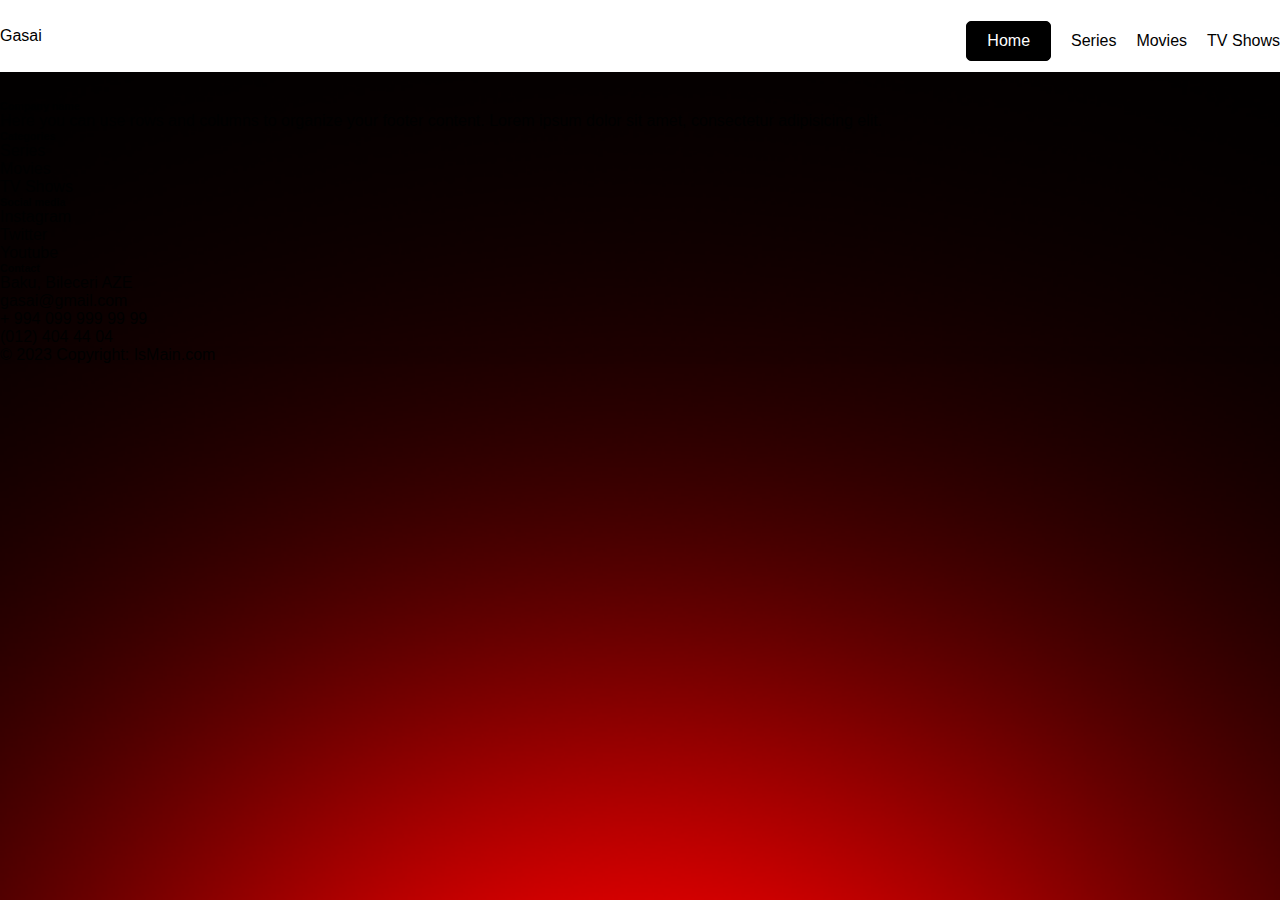
<file: index.html>
<!DOCTYPE html>
<html lang="en">

<head>
    <meta charset="UTF-8" />
    <meta name="viewport" content="width=device-width, initial-scale=1.0" />
    <title>Document</title>
    <link href="https://cdn.jsdelivr.net/npm/bootstrap@5.3.2/dist/css/bootstrap.min.css" rel="stylesheet"
        integrity="sha384-T3c6CoIi6uLrA9TneNEoa7RxnatzjcDSCmG1MXxSR1GAsXEV/Dwwykc2MPK8M2HN" crossorigin="anonymous" />
    <script src="https://cdn.jsdelivr.net/npm/bootstrap@5.3.2/dist/js/bootstrap.bundle.min.js"
        integrity="sha384-C6RzsynM9kWDrMNeT87bh95OGNyZPhcTNXj1NW7RuBCsyN/o0jlpcV8Qyq46cDfL"
        crossorigin="anonymous"></script>
    <link rel="stylesheet" href="./assets/css/style.css" />
    <script defer src="./assets/js/script.js"></script>
</head>

<body>
    <!-- Header Start -->
    <header>
        <div class="container">
            <nav>
                <div class="logo" id="logo">
                    <a href="" class="text-dark fw-bold fs-2">Gasai</a>
                </div>
                <div class="navbar-links" id="navbar-links">
                    <ul id="ulNav">
                        <li class="home__links"><a href="">Home</a></li>
                        <li><a href="">Series</a></li>
                        <li><a href="">Movies</a></li>
                        <li><a href="">TV Shows</a></li>
                    </ul>
                </div>
                <div class="hamburger" id="hamburger">
                    <i class="fa-solid fa-bars"></i>
                    <i class="fa-solid fa-x"></i>
                </div>
            </nav>
        </div>
    </header>
    <!-- Header End -->

    <!-- Main Start -->
    <main>
        <section id="cardsSection">
            <div class="pt-5">
                <div class="row justify-content-center align-items-center gap-5"></div>
            </div>
        </section>
    </main>
    <!-- Main End -->

    <!-- Footer Start -->
    <footer class="text-center text-lg-start bg-white text-muted mt-5">
        <section class="d-flex justify-content-center justify-content-lg-between p-4 border-bottom"></section>

        <!-- Section: Links  -->
        <section class="">
            <div class="container text-center text-md-start mt-5">
                <!-- Grid row -->
                <div class="row mt-3">
                    <!-- Grid column -->
                    <div class="col-md-3 col-lg-4 col-xl-3 mx-auto mb-4">
                        <!-- Content -->
                        <h6 class="text-uppercase fw-bold mb-4">
                            <i class="fas fa-gem me-3 text-secondary"></i>Company name
                        </h6>
                        <p>
                            Here you can use rows and columns to organize your footer
                            content. Lorem ipsum dolor sit amet, consectetur adipisicing
                            elit.
                        </p>
                    </div>
                    <!-- Grid column -->

                    <!-- Grid column -->
                    <div class="col-md-2 col-lg-2 col-xl-2 mx-auto mb-4">
                        <!-- Links -->
                        <h6 class="text-uppercase fw-bold mb-4">Categories</h6>
                        <p>
                            <a href="#!" class="text-reset">Series</a>
                        </p>
                        <p>
                            <a href="#!" class="text-reset">Movies</a>
                        </p>
                        <p>
                            <a href="#!" class="text-reset">TV Shows</a>
                        </p>
                    </div>
                    <!-- Grid column -->

                    <!-- Grid column -->
                    <div class="col-md-3 col-lg-2 col-xl-2 mx-auto mb-4">
                        <!-- Links -->
                        <h6 class="text-uppercase fw-bold mb-4">Social media</h6>
                        <p>
                            <a href="https://www.instagram.com/" target="_blank" class="text-reset">Instagram</a>
                        </p>
                        <p>
                            <a href="https://twitter.com/" target="_blank" class="text-reset">Twitter</a>
                        </p>
                        <p>
                            <a href="https://www.youtube.com/" target="_blank" class="text-reset">Youtube</a>
                        </p>
                    </div>
                    <!-- Grid column -->

                    <!-- Grid column -->
                    <div class="col-md-4 col-lg-3 col-xl-3 mx-auto mb-md-0 mb-4">
                        <!-- Links -->
                        <h6 class="text-uppercase fw-bold mb-4">Contact</h6>
                        <p>
                            <i class="fas fa-home me-3 text-secondary text-reset"></i>Baku,
                            Bileceri AZE
                        </p>
                        <p>
                            <i class="fas fa-envelope me-3 text-secondary text-reset"></i>
                            gasai@gmail.com
                        </p>
                        <p>
                            <i class="fas fa-phone me-3 text-secondary text-reset"></i> +
                            994 099 999 99 99
                        </p>
                        <p>
                            <i class="fas fa-print me-3 text-secondary text-reset"></i>
                            (012) 404 44 04
                        </p>
                    </div>
                    <!-- Grid column -->
                </div>
                <!-- Grid row -->
            </div>
        </section>
        <!-- Section: Links  -->

        <!-- Copyright -->
        <div class="text-center p-4" style="background-color: rgba(0, 0, 0, 0.025)">
            © 2023 Copyright:
            <a class="text-reset fw-bold" href="https://mdbootstrap.com/">IsMain.com</a>
        </div>
        <!-- Copyright -->
    </footer>
    <!-- Footer End -->
</body>

</html>
</file>
<file: assets/css/style.css>
* {
    margin: 0;
    padding: 0;
    box-sizing: border-box;
}

ul,
li {
    list-style: none;
}

a {
    text-decoration: none;
    color: inherit;
}

img {
    max-width: 100%;
    object-fit: cover;
}

body {
    background-image: url(/assets/photo/54.netflix-gradient.png);
    font-family: "Lato", sans-serif;
    background-position: center;
    background-size: cover;
    background-repeat: no-repeat;
    object-fit: cover;
    min-height: 100vh;
    /* linear-gradient(rgba(30, 27, 38, 0.95), rgba(30, 27, 38, 0.95)), */
}

a {
    text-decoration: none;
}

.rating {
    background-color: gold;
    padding: 10px;
    width: 25%;
    border-radius: 8px;
}

.card-text {
    background-color: #198754;
    padding: 10px;
    /* width: 25%; */
    border-radius: 8px;
}

.btnB {
    padding: 15px 25px;
    border-radius: 1px solid black;
    color: #fff;
    background-color: red;
    transition: all 0.5s ease;
    border-radius: 5px;



}

.btnB:hover {
    background-color: black;
    transition: all 0.5s ease-in-out;
}

header {
    background-color: #fff;
    position: fixed;
    top: 0;
    left: 0;
    right: 0;
    z-index: 1;
}

header nav {
    min-height: 72px;
    display: flex;
    justify-content: space-between;
    align-items: center;
}

header nav .navbar-links {
    transition: all 0.5s ease-in !important;
    display: block;
}

header nav .navbar-links ul {
    display: flex;
    justify-content: space-between;
    align-items: center;
    gap: 20px;
    margin-top: 10px;
}

header nav .navbar-links ul li a {
    position: relative;
}

header nav .navbar-links ul li a::before {
    content: '';
    position: absolute;
    left: 0;
    bottom: -10px;
    width: 100%;
    height: 2px;
    background-color: #000;
    transform: scaleX(0);
    transition: transform 0.9s ease;
    transform-origin: right;
}

header nav .navbar-links ul li a:hover::before {
    transform-origin: left;
    transform: scaleX(1);
}

header nav .navbar-links .home__links {
    background-color: #000;
    color: #fff;
    padding: 10px 20px;
    border: 1px solid black;
    border-radius: 5px;
    transition: all 0.5s ease;
}

header nav .navbar-links .home__links:hover {
    background-color: rgb(250, 250, 250);
    color: #000;
    border: none;
}

header nav .hamburger {
    display: none;
}

@media only screen and (max-width: 600px) {
    header nav .navbar-links {
        transition: all 0.5s ease-in-out;
        overflow: hidden;
        transform: translateY(-200px);
        width: 100%;
    }

    header nav .mobNav {
        transform: translateY(0);
        display: block;
        position: absolute;
        top: 72px;
        left: 0;
        width: 100%;
        background-color: #fff;
        z-index: 1;
        overflow: hidden;
        transition: all 0.5s ease-in !important;
    }

    header nav .mobNav ul {
        flex-direction: column;
        gap: 10px;
        align-items: start;
        justify-content: flex-start;
        padding-left: 15px;
        padding-bottom: 15px;
    }

    header nav .mobNav .home__links {
        border: none;
        background-color: inherit;
        padding: 0;
        color: #000;
        transition: all 0.5s ease;
    }

    header nav .mobNav .home__links:hover {
        background-color: inherit;
    }

    header nav .hamburger {
        display: flex !important;
    }

    header nav .hamburger .fa-x {
        display: none;
    }
}

#cardsSection {
    padding-top: 100px;
}

.customContainer {
    width: 100%;
    max-width: 1200px;
    margin: 0 auto;
    padding: 0 15px;
}


.card-custom .card-custom-image {
    overflow: hidden;
}

.card-custom .card-custom-image img {
    transition: all 0.5s ease;
}

.card-custom:hover .card-custom-image img {
    transform: scale(1.1);
}
</file>
